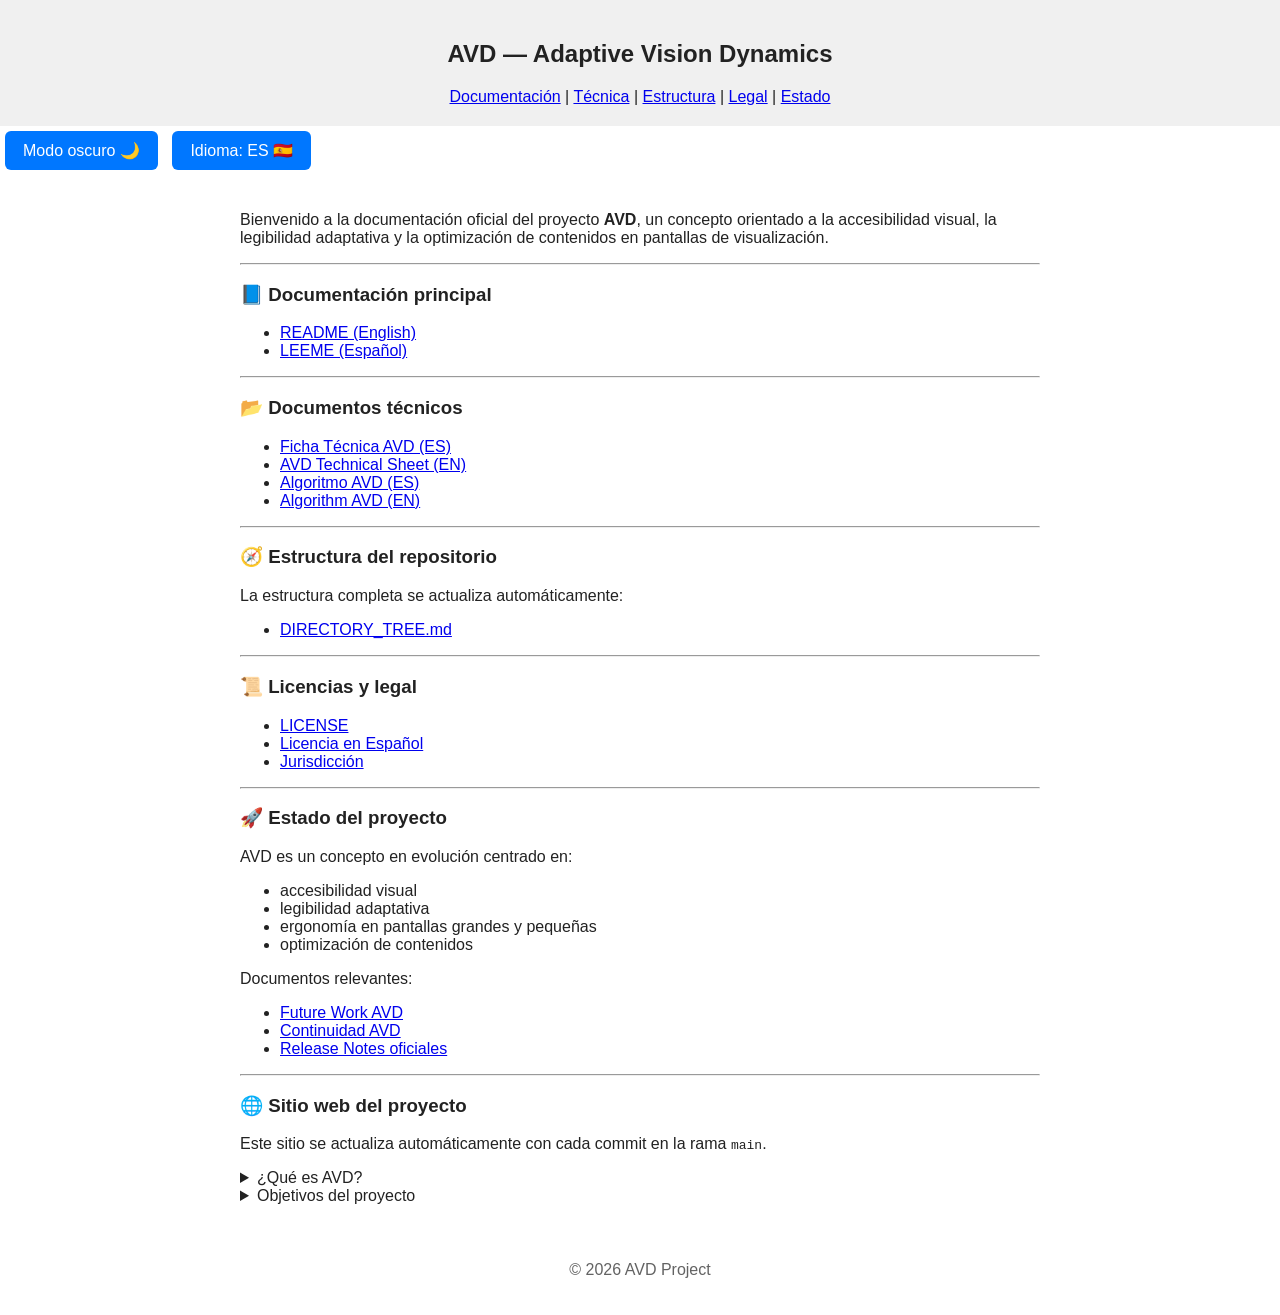
<file: docs/index.html>
<!DOCTYPE html>
<html lang="es">
<head>
  <meta charset="UTF-8">
  <title id="title">AVD — Adaptive Vision Dynamics</title>
  <meta name="viewport" content="width=device-width, initial-scale=1.0">

  <!-- CSS externo -->
  <link rel="stylesheet" href="style.css">
</head>
<body>

<header>
  <h2 id="header-title">AVD — Adaptive Vision Dynamics</h2>
  <nav>
    <a href="#documentacion" id="nav-doc">Documentación</a> |
    <a href="#tecnica" id="nav-tech">Técnica</a> |
    <a href="#estructura" id="nav-struct">Estructura</a> |
    <a href="#legal" id="nav-legal">Legal</a> |
    <a href="#estado" id="nav-status">Estado</a>
  </nav>
</header>

<!-- Botones -->
<button id="theme-toggle-btn" class="theme-toggle" onclick="toggleTheme()">Modo oscuro 🌙</button>
<button id="lang-toggle-btn" class="theme-toggle" onclick="toggleLanguage()">Idioma: ES 🇪🇸</button>

<main>
  <p id="section-text">
    Bienvenido a la documentación oficial del proyecto <strong>AVD</strong>, un concepto orientado a la accesibilidad visual,
    la legibilidad adaptativa y la optimización de contenidos en pantallas de visualización.
  </p>

  <hr>

  <section id="documentacion">
    <h3 id="doc-title">📘 Documentación principal</h3>
    <ul>
      <li><a href="https://github.com/pelloweb/AVD/blob/main/01.%20README.md">README (English)</a></li>
      <li><a href="https://github.com/pelloweb/AVD/blob/main/02.%20LEEME.md">LEEME (Español)</a></li>
    </ul>
  </section>

  <hr>

  <section id="tecnica">
    <h3 id="tech-title">📂 Documentos técnicos</h3>
    <ul>
      <li><a href="https://github.com/pelloweb/AVD/blob/main/04.%20Ficha_Tecnica_AVD.md">Ficha Técnica AVD (ES)</a></li>
      <li><a href="https://github.com/pelloweb/AVD/blob/main/03.%20AVD%20Technical%20Sheet%20-%20Full%20Technical%20Document.md">AVD Technical Sheet (EN)</a></li>
      <li><a href="https://github.com/pelloweb/AVD/blob/main/06.%20Algoritmo_AVD.md">Algoritmo AVD (ES)</a></li>
      <li><a href="https://github.com/pelloweb/AVD/blob/main/05.%20Algorithm_AVD.md">Algorithm AVD (EN)</a></li>
    </ul>
  </section>

  <hr>

  <section id="estructura">
    <h3 id="struct-title">🧭 Estructura del repositorio</h3>
    <p id="struct-text">La estructura completa se actualiza automáticamente:</p>
    <ul>
      <li><a href="https://github.com/pelloweb/AVD/blob/main/DIRECTORY_TREE.md">DIRECTORY_TREE.md</a></li>
    </ul>
  </section>

  <hr>

  <section id="legal">
    <h3 id="legal-title">📜 Licencias y legal</h3>
    <ul>
      <li><a href="https://github.com/pelloweb/AVD/blob/main/07.%20LICENSE">LICENSE</a></li>
      <li><a href="https://github.com/pelloweb/AVD/blob/main/08.%20Licencia_Español.md">Licencia en Español</a></li>
      <li><a href="https://github.com/pelloweb/AVD/blob/main/09.%20Jurisdiccion.md">Jurisdicción</a></li>
    </ul>
  </section>

  <hr>

  <section id="estado">
    <h3 id="status-title">🚀 Estado del proyecto</h3>
    <p id="status-text">AVD es un concepto en evolución centrado en:</p>
    <ul>
      <li>accesibilidad visual</li>
      <li>legibilidad adaptativa</li>
      <li>ergonomía en pantallas grandes y pequeñas</li>
      <li>optimización de contenidos</li>
    </ul>

    <p id="status-docs">Documentos relevantes:</p>
    <ul>
      <li><a href="https://github.com/pelloweb/AVD/blob/main/12.%20Future%20work%20AVD.md">Future Work AVD</a></li>
      <li><a href="https://github.com/pelloweb/AVD/blob/main/13.%20Continuidad_AVD.md">Continuidad AVD</a></li>
      <li><a href="https://github.com/pelloweb/AVD/blob/main/14.%20Release%20Notes%20oficiales%20de%20AVD">Release Notes oficiales</a></li>
    </ul>
  </section>

  <hr>

  <section>
    <h3 id="web-title">🌐 Sitio web del proyecto</h3>
    <p id="web-text">Este sitio se actualiza automáticamente con cada commit en la rama <code>main</code>.</p>

    <details>
      <summary id="sum-what">¿Qué es AVD?</summary>
      <p id="sum-what-text">
        AVD es un concepto orientado a la accesibilidad visual, la legibilidad adaptativa y la optimización de contenidos
        en pantallas de visualización.
      </p>
    </details>

    <details>
      <summary id="sum-goals">Objetivos del proyecto</summary>
      <ul id="sum-goals-list">
        <li>Mejorar la legibilidad</li>
        <li>Adaptar contenidos a pantallas grandes y pequeñas</li>
        <li>Reducir la fatiga visual</li>
        <li>Optimizar la experiencia del usuario</li>
      </ul>
    </details>
  </section>
</main>

<footer>
  <p id="footer-text">© 2026 AVD Project</p>
</footer>

<!-- JavaScript -->
<script src="theme.js"></script>

</body>
</html>
</file>
<file: docs/style.css>
/* -----------------------------------------
   AVD – Adaptive Vision Dynamics
   Estilos + Modo oscuro (versión segura)
----------------------------------------- */

:root {
    --bg-color: #ffffff;
    --text-color: #222222;
    --header-bg: #f0f0f0;
    --accent-color: #0077ff;
}

body.dark-mode {
    --bg-color: #121212;
    --text-color: #e0e0e0;
    --header-bg: #1e1e1e;
    --accent-color: #4da3ff;
}

body {
    background: var(--bg-color);
    color: var(--text-color);
    font-family: Arial, sans-serif;
    margin: 0;
    padding: 0;
}

/* HEADER */
header {
    background: var(--header-bg);
    padding: 20px;
    text-align: center;
}

.controls {
    margin-top: 15px;
}

/* BUTTONS */
button {
    background: var(--accent-color);
    color: white;
    border: none;
    padding: 10px 18px;
    margin: 5px;
    border-radius: 6px;
    cursor: pointer;
    font-size: 16px;
}

button:hover {
    opacity: 0.85;
}

/* MAIN CONTENT */
main {
    padding: 20px;
    max-width: 800px;
    margin: auto;
}

/* FOOTER */
footer {
    text-align: center;
    padding: 20px;
    opacity: 0.7;
}
</file>
